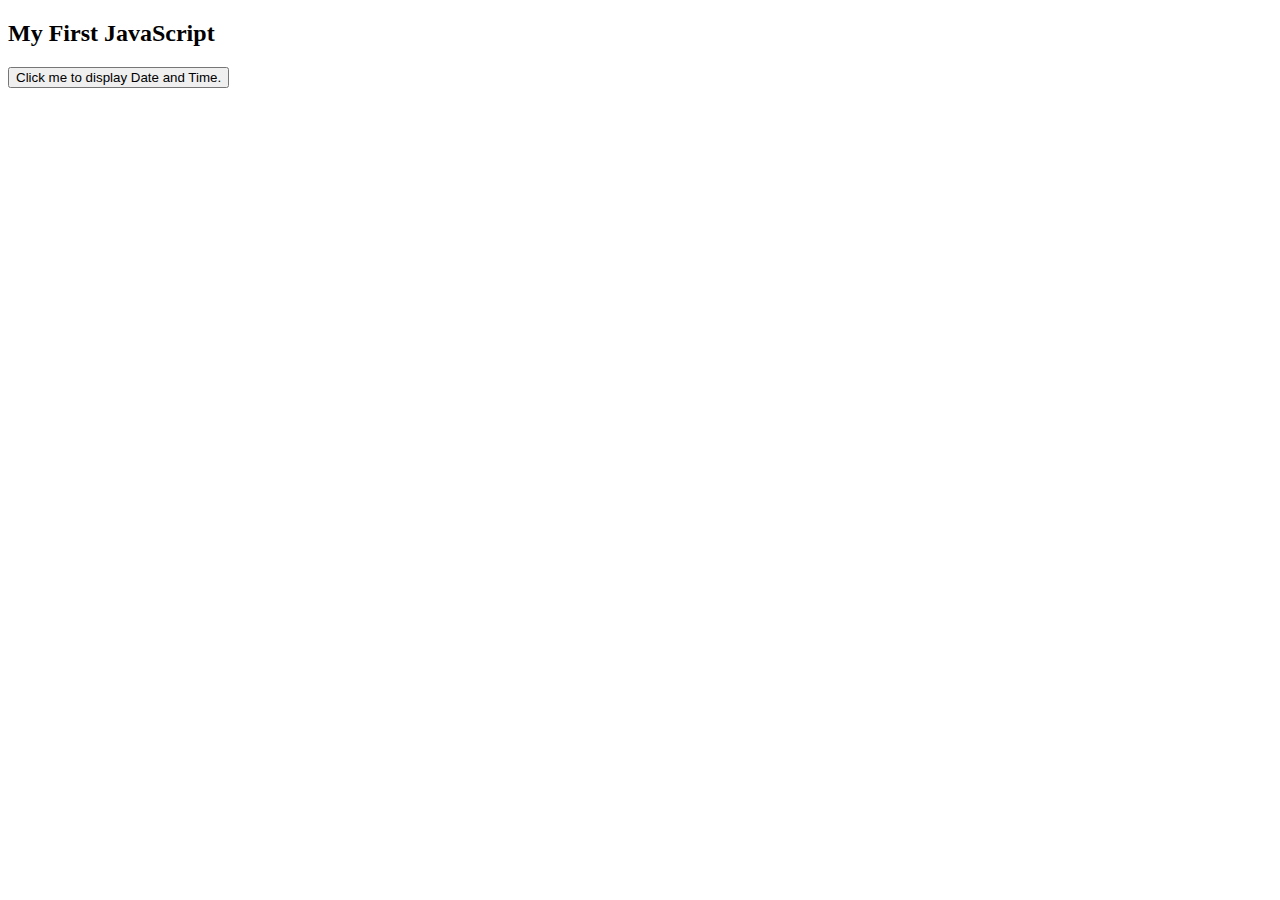
<file: JavaClass/javaS.html>
<!DOCTYPE html>
<html lang="en">
<head>
    <meta charset="UTF-8">
    <meta name="viewport" content="width=device-width, initial-scale=1.0">
    <title>Document</title>
</head>
<body>
    <h2>My First JavaScript</h2>

    <button type="button"
    onclick="document.getElementById('demo').innerHTML = Date()">
    Click me to display Date and Time.</button>

    <p id="demo"></p>
</body>
</html>
</file>
